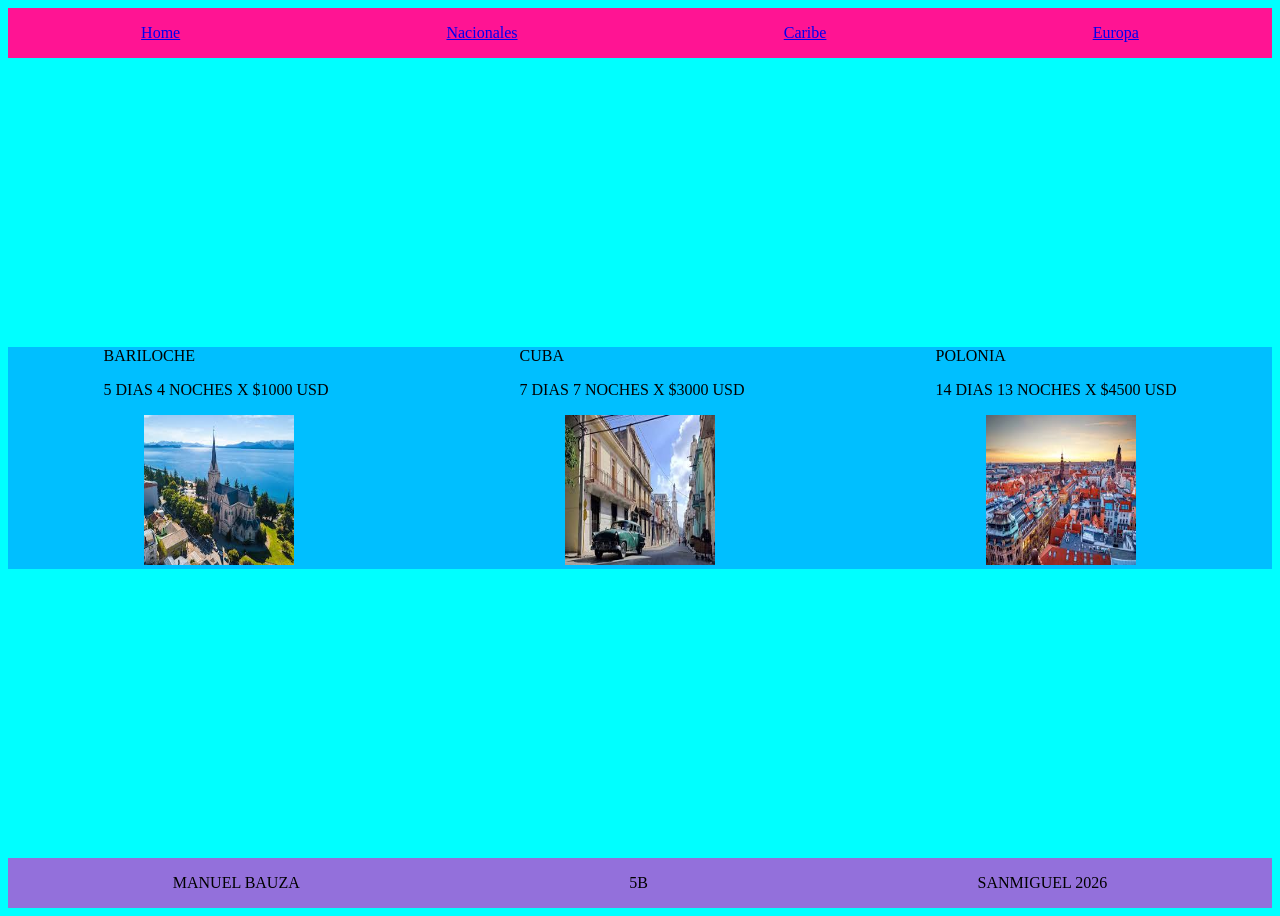
<file: index.html>
<!DOCTYPE html>
<html lang="en">
<head>
    <meta charset="UTF-8">
    <meta http-equiv="X-UA-Compatible" content="IE=edge">
    <meta name="viewport" content="width=device-width, initial-scale=1.0">
    <title>Document</title>
    <link rel="stylesheet" href="./css/style.css">
</head>
<body class="flex-principal">
    <header>
        <nav class="flex-container">
            <div>
               <a href="./index.html">Home</a> 

            </div> 
            <div>
              <a href="./nacionales.html">Nacionales</a>  
                
            </div>
            <div>
              <a href="./caribe.html">Caribe</a>  
                
            </div>
            <div>
               <a href="./europa.html">Europa</a> 
                
            </div>
        </nav>
    </header>
    <main>
        
        <DIv class="mid-container">
           
            <div>
                BARILOCHE
            <p>
                5 DIAS 4 NOCHES X $1000 USD 
            </p>
            </div>
            <div>CUBA
                <p>7 DIAS 7 NOCHES X $3000 USD</p>
            </div>
            <div>POLONIA
                <p>14 DIAS 13 NOCHES X $4500 USD</p>
            </div>
    

        </DIv>
        
        <DIv class="mid-container">
            <div><img src="./img/bariloche.jpg" alt="" class="img-destacadas"></div>
            <div><img src="./img/cuba.jpg" alt="" class="img-destacadas"></div>
            <div><img src="./img/polonia.jpg" alt="" class="img-destacadas"></div>
    

        </DIv>



    </main>
     
    
    <footer>
        <DIv class="foot-container">
            <div>MANUEL BAUZA</div>
            <div>5B</div>
            <div>SANMIGUEL 2026</div>
    

        </DIv>

    </footer>

    
</body>
</html>
</file>
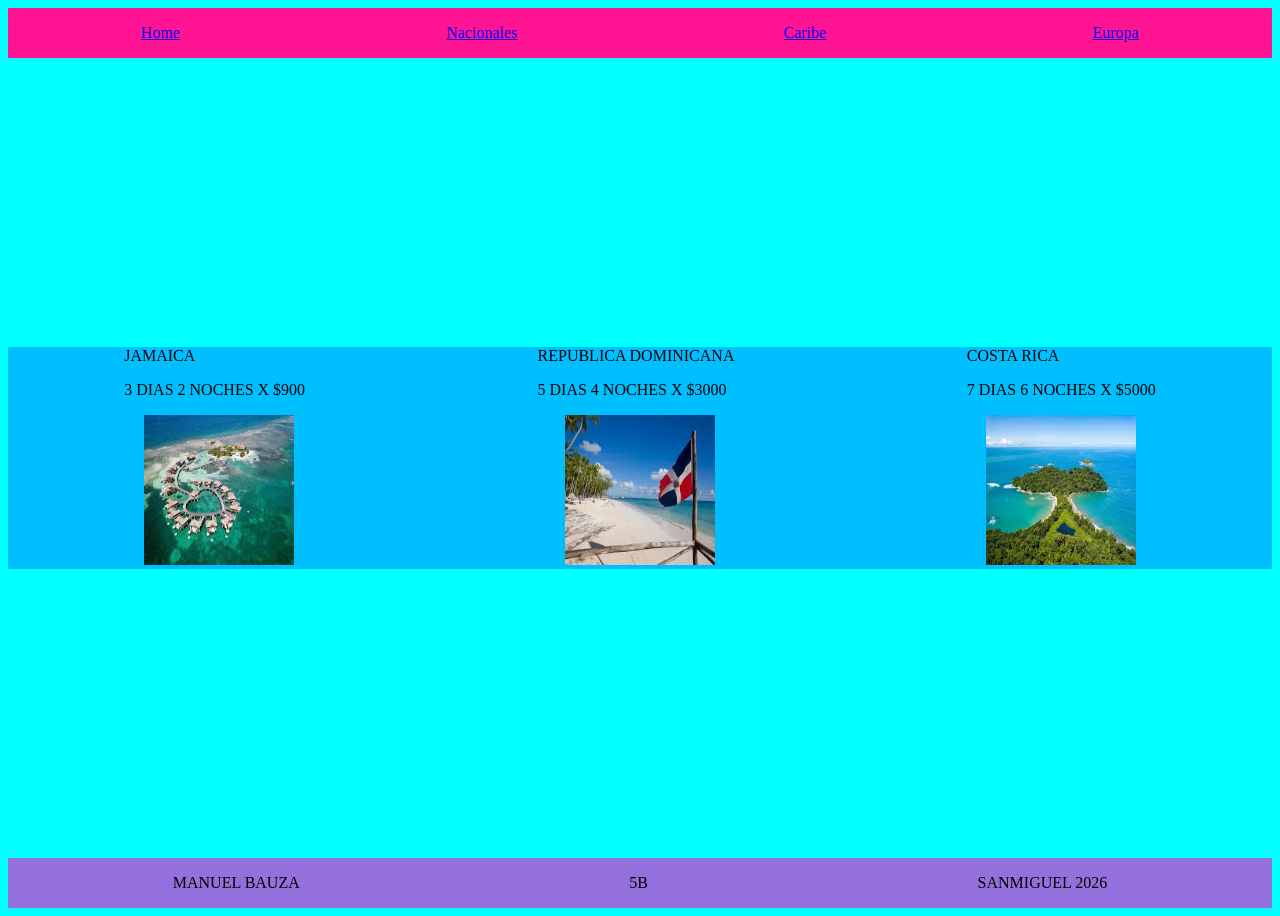
<file: caribe.html>
<!DOCTYPE html>
<html lang="en">
<head>
    <meta charset="UTF-8">
    <meta http-equiv="X-UA-Compatible" content="IE=edge">
    <meta name="viewport" content="width=device-width, initial-scale=1.0">
    <title>Document</title>
    <link rel="stylesheet" href="./css/style.css">
</head>
<body class="flex-principal">
    <header>
        <nav class="flex-container">
            <div>
               <a href="./index.html">Home</a> 

            </div> 
            <div>
              <a href="./nacionales.html">Nacionales</a>  
                
            </div>
            <div>
              <a href="./caribe.html">Caribe</a>  
                
            </div>
            <div>
               <a href="./europa.html">Europa</a> 
                
            </div>
        </nav>
    </header>
    <main>
        
        <DIv class="mid-container">
           
            <div>
                JAMAICA
            <p>
               3 DIAS 2 NOCHES X $900
            </p>
            </div>
            <div>REPUBLICA DOMINICANA
                <p>5 DIAS 4 NOCHES X $3000</p>
            </div>
            <div>COSTA RICA
                <p> 7 DIAS 6 NOCHES X $5000</p>
            </div>
    

        </DIv>
   
        <DIv class="mid-container">
            <div><img src="./img/jamaica.jpg" alt="" class="img-destacadas"></div>
            <div><img src="./img/republica dominicana.jpg" alt="" class="img-destacadas"></div>
            <div><img src="./img/costa rica.jpg" alt="" class="img-destacadas"></div>
    

        </DIv>




    </main>
     
    
    <footer>
        <DIv class="foot-container">
            <div>MANUEL BAUZA</div>
            <div>5B</div>
            <div>SANMIGUEL 2026</div>
    

        </DIv>

    </footer>

    
</body>
</html>
</file>
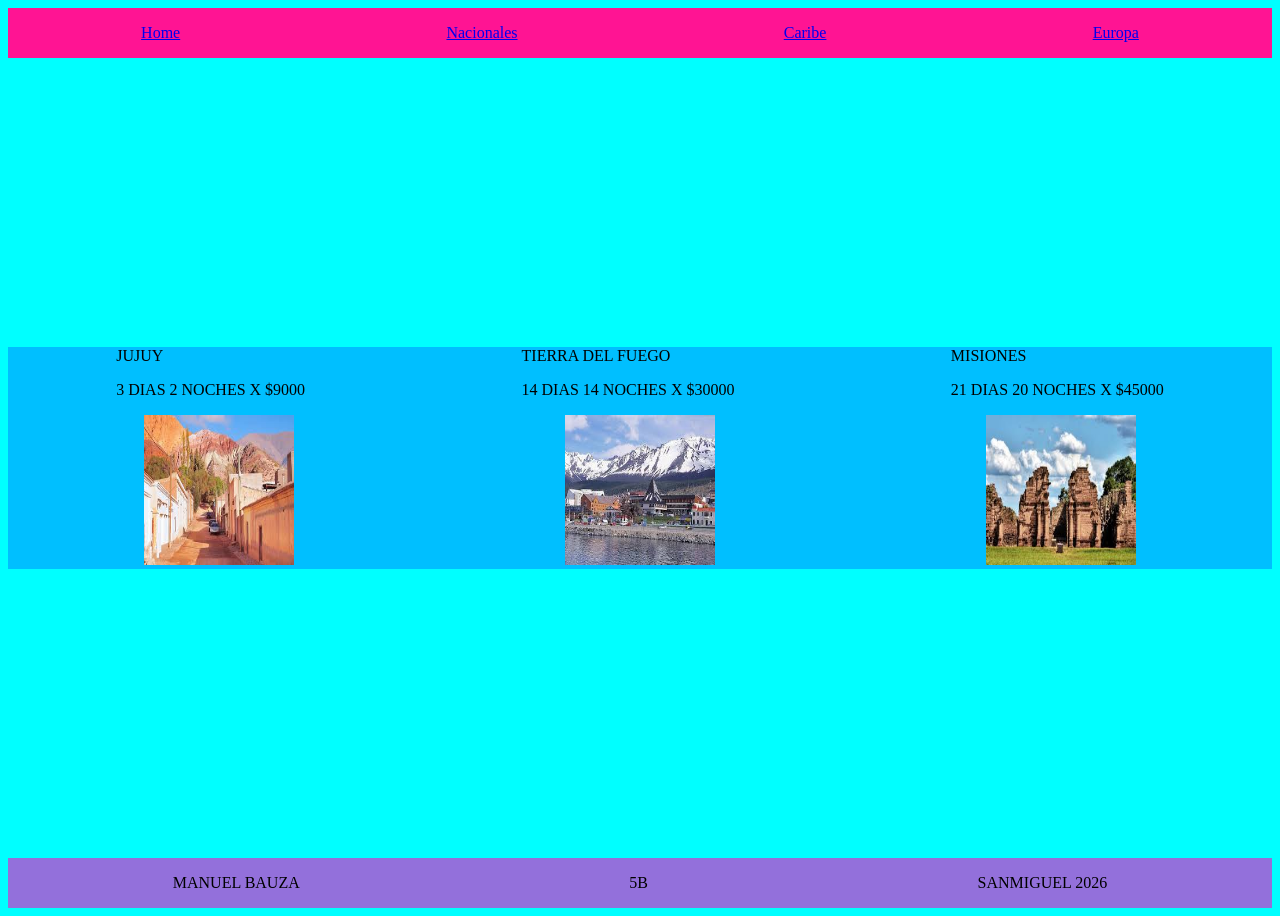
<file: nacionales.html>
<!DOCTYPE html>
<html lang="en">
<head>
    <meta charset="UTF-8">
    <meta http-equiv="X-UA-Compatible" content="IE=edge">
    <meta name="viewport" content="width=device-width, initial-scale=1.0">
    <title>Document</title>
    <link rel="stylesheet" href="./css/style.css">
</head>
<body class="flex-principal">
    <header>
        <nav class="flex-container">
            <div>
               <a href="./index.html">Home</a> 

            </div> 
            <div>
              <a href="./nacionales.html">Nacionales</a>  
                
            </div>
            <div>
              <a href="./caribe.html">Caribe</a>  
                
            </div>
            <div>
               <a href="./europa.html">Europa</a> 
                
            </div>
        </nav>
    </header>
    <main>
        
        <DIv class="mid-container">
           
            <div>
                JUJUY
            <p>
               3 DIAS 2 NOCHES X $9000
            </p>
            </div>
            <div>TIERRA DEL FUEGO
                <p>14 DIAS 14 NOCHES X $30000</p>
            </div>
            <div>MISIONES
                <p> 21 DIAS 20 NOCHES X $45000</p>
            </div>
    

        </DIv>
   
        <DIv class="mid-container">
            <div><img src="./img/jujuy.jpg" alt="" class="img-destacadas"></div>
            <div><img src="./img/tierra del fuego.jpg" alt="" class="img-destacadas"></div>
            <div><img src="./img/misiones.jpg" alt="" class="img-destacadas"></div>
    

        </DIv>




    </main>
     
    
    <footer>
        <DIv class="foot-container">
            <div>MANUEL BAUZA</div>
            <div>5B</div>
            <div>SANMIGUEL 2026</div>
    

        </DIv>

    </footer>

    
</body>
</html>
</file>
<file: css/style.css>
body{
    background-color: aqua;
}

.flex-container{

    display: flex;
    flex-direction: row;
    flex-wrap: nowrap;
    justify-content: space-around;
    align-items: center;
    height: 50px;
    background-color: deeppink;


}
    .mid-container{

        display: flex;
        flex-direction: row;
        flex-wrap: nowrap;
        justify-content: space-around;
        align-items: flex-start;
        background-color: deepskyblue;
    


    }
    .flex-principal{
        display: flex;
        flex-direction: column;
        justify-content: space-between;
        min-height: 100vh;
    
    
    }

    .img-destacadas{
         height: 150px;
        width: 150px; 
    }

    .foot-container{

        display: flex;
    flex-direction: row;
    flex-wrap: nowrap;
    justify-content: space-around;
    align-items:center;
    height: 50px;
    background-color: mediumpurple;



}
</file>
